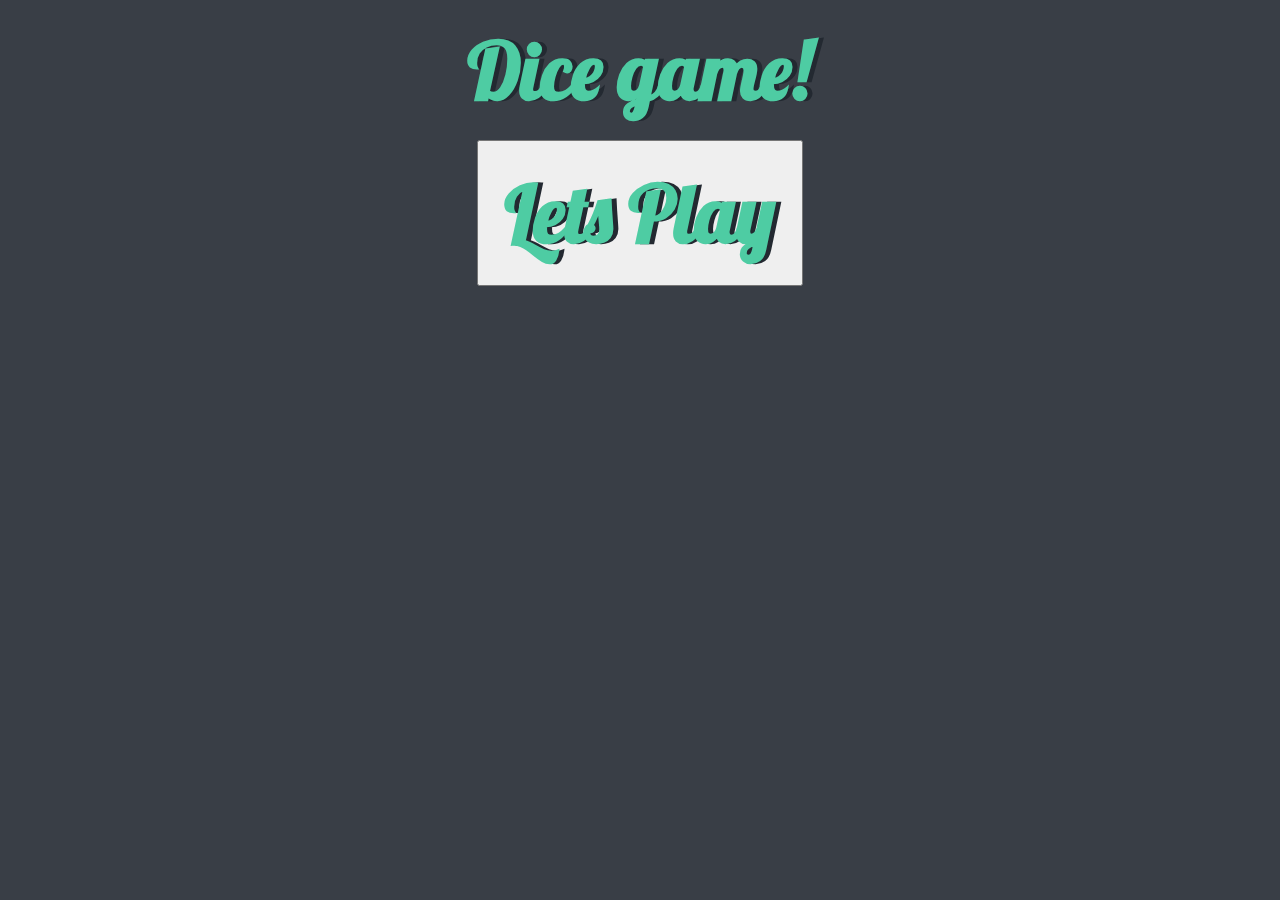
<file: index.html>
<!DOCTYPE html>
<html lang="en" dir="ltr">
  <head>
    <meta charset="utf-8" />
    <title>Dicee</title>
    <link rel="stylesheet" href="styles.css" />
    <link
      href="https://fonts.googleapis.com/css?family=Indie+Flower|Lobster"
      rel="stylesheet"
    />
  </head>
  <body>
    <div class="container">
      <div class="initial">
        <h3>Dice game!</h3>
        <button><h3>Lets Play</h3></button>
      </div>
      <h3 class="game"><span class="remainingRoll">5</span> rolls remaining</h3>
      <div class="game-play">
        <div class="dice">
          <p class="p">Player 1</p>
          <h4 class="score"><span class="p1Score">Score</span></h4>
          <img class="img1" src="/images/dice6.png" />
        </div>

        <div class="dice">
          <p class="p">Player 2</p>
          <h4 class="score"><span class="p2Score">Score</span></h4>
          <img class="img2" src="/images/dice6.png" />
        </div>
      </div>
    </div>
    <div class="btn-container">
      <button id="btn">Roll</button>
    </div>
    <script src="main.js"></script>
  </body>

  <footer></footer>
</html>
</file>
<file: styles.css>
.container {
  width: 70%;
  margin: auto;
  text-align: center;
}

.dice {
  text-align: center;
  display: inline-block;
}

body {
  background-color: #393e46;
}

h3 {
  margin: 20px;
  font-family: 'Lobster', cursive;
  text-shadow: 5px 0 #232931;
  font-size: 5rem;
  color: #4ecca3;
}

h4 {
  margin: 10px;
  color: #f58c6f;
  font-family: 'Lobster', cursive;
  font-size: 4rem;
}

p {
  font-size: 2rem;
  color: #4ecca3;
  font-family: 'Indie Flower', cursive;
  font-size: 3rem;
}

img {
  width: 80%;
}

footer {
  margin-top: 5%;
  color: #eeeeee;
  text-align: center;
  font-family: 'Indie Flower', cursive;
}

.btn-container {
  /* background: #000; */
  display: flex;
  margin-top: 40px;
  justify-content: center;
}

.btn-container button {
  padding: 10px 20px;
  font-weight: bold;
  font-size: 20px;
  border: transparent;
  background: rgb(150, 202, 247);
  border-radius: 4px;
}
</file>
